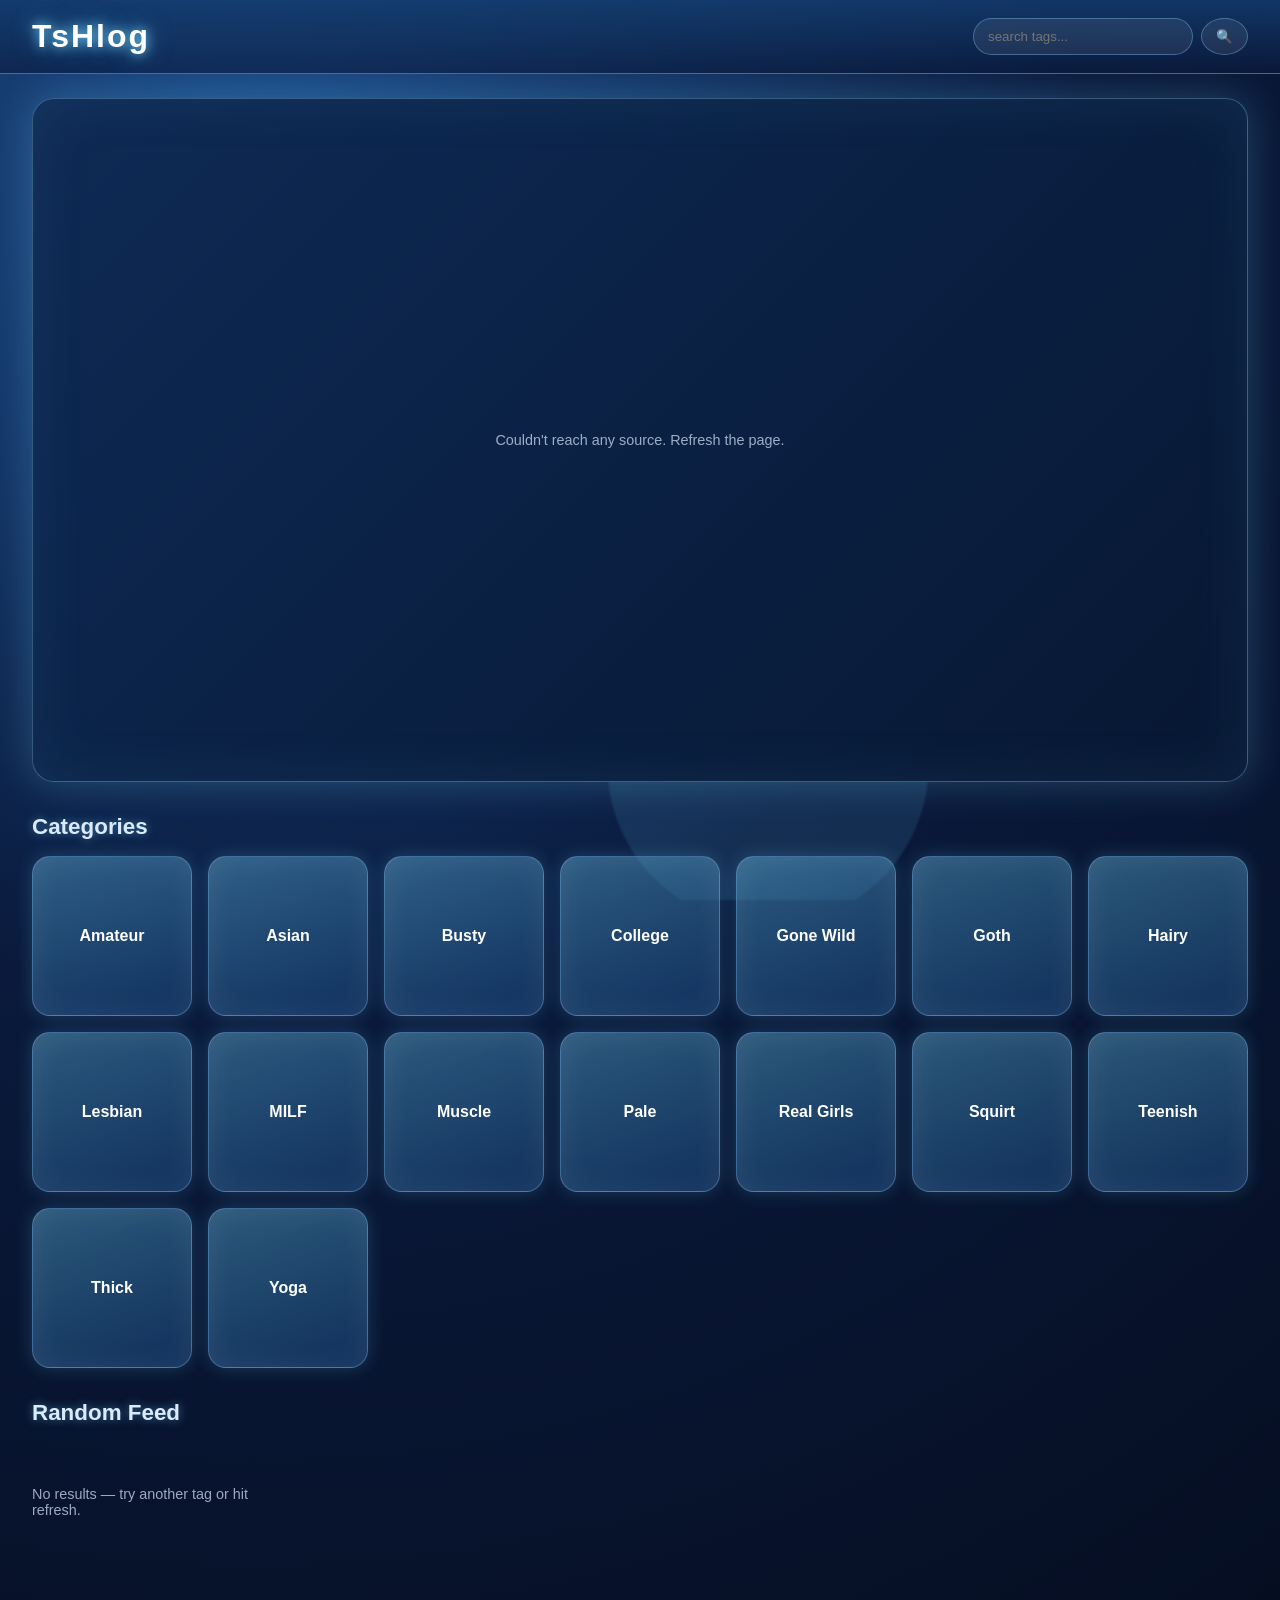
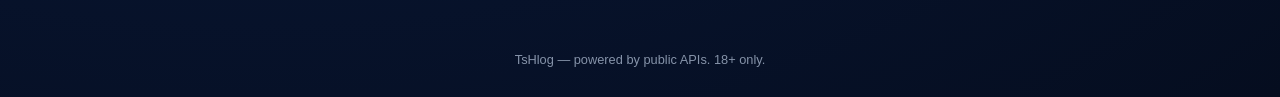
<file: index.html>
<!DOCTYPE html>
<html lang="en">
<head>
  <meta charset="UTF-8" />
  <meta name="viewport" content="width=device-width, initial-scale=1.0" />
  <title>TsHlog</title>
  <link rel="stylesheet" href="css/style.css" />
</head>
<body>
  <div class="aero-bg"></div>

  <header class="topbar">
    <h1 class="logo">TsHlog</h1>
    <form class="search-mini" action="search.html" method="get">
      <input type="text" name="q" placeholder="search tags..." />
      <button type="submit">🔍</button>
    </form>
  </header>

  <main>
    <section class="hero">
      <div class="hero-screen" id="heroPlayer">
        <div class="hero-overlay">
          <div class="hero-tags" id="heroTags"></div>
          <div class="hero-controls">
            <button id="heroRefresh" title="new random video">⟳</button>
            <button id="heroRandom" title="open random video">🎲 Random Video</button>
          </div>
        </div>
      </div>
    </section>

    <section class="categories">
      <h2>Categories</h2>
      <div class="cat-grid" id="catGrid"></div>
    </section>

    <section class="feed">
      <h2>Random Feed</h2>
      <div class="video-grid" id="videoGrid"></div>
    </section>
  </main>

  <footer>
    <p>TsHlog — powered by public APIs. 18+ only.</p>
  </footer>

  <script src="js/config.js"></script>
  <script src="js/api.js"></script>
  <script src="js/app.js"></script>
</body>
</html>
</file>
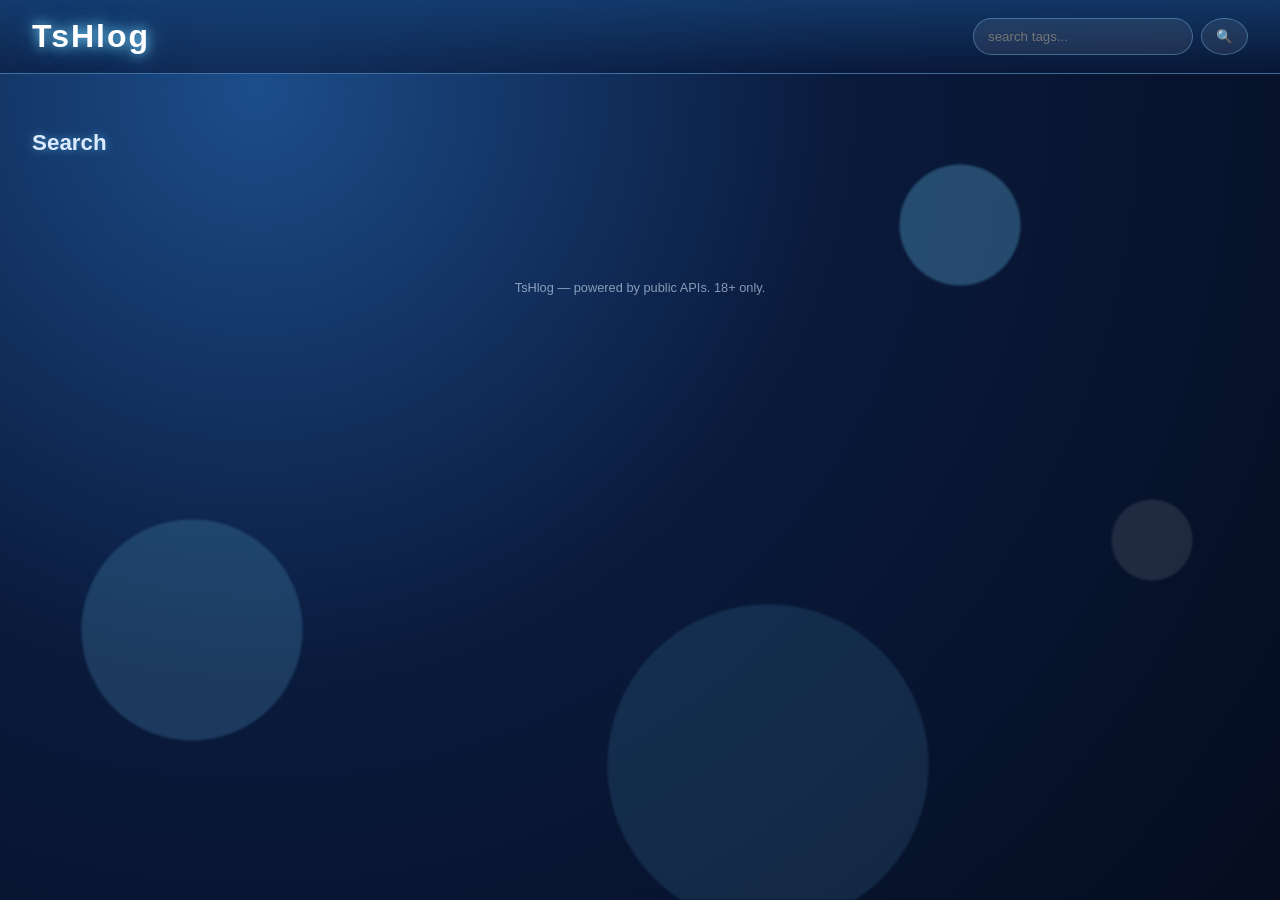
<file: search.html>
<!DOCTYPE html>
<html lang="en">
<head>
  <meta charset="UTF-8" />
  <meta name="viewport" content="width=device-width, initial-scale=1.0" />
  <title>Search — TsHlog</title>
  <link rel="stylesheet" href="css/style.css" />
</head>
<body>
  <div class="aero-bg"></div>

  <header class="topbar">
    <h1 class="logo"><a href="index.html">TsHlog</a></h1>
    <form class="search-mini" id="searchForm">
      <input type="text" id="searchInput" placeholder="search tags..." />
      <button type="submit">🔍</button>
    </form>
  </header>

  <main>
    <section class="search-results">
      <h2 id="resultsTitle">Search</h2>
      <div class="tag-chips" id="tagChips"></div>
      <div class="video-grid" id="videoGrid"></div>
    </section>
  </main>

  <footer>
    <p>TsHlog — powered by public APIs. 18+ only.</p>
  </footer>

  <script src="js/config.js"></script>
  <script src="js/api.js"></script>
  <script src="js/app.js"></script>
</body>
</html>
</file>
<file: css/style.css>
:root {
  --deep-blue: #0a1a3c;
  --mid-blue: #123a6b;
  --glow: #6fd3ff;
  --glass: rgba(255, 255, 255, 0.08);
  --glass-border: rgba(140, 210, 255, 0.35);
  --text: #dbeaff;
}

* { box-sizing: border-box; margin: 0; padding: 0; }

body {
  font-family: "Trebuchet MS", "Segoe UI", sans-serif;
  color: var(--text);
  min-height: 100vh;
  background: radial-gradient(circle at 20% 10%, #1c4d8a 0%, var(--deep-blue) 45%, #050d1f 100%);
  overflow-x: hidden;
}

/* Frutiger Aero blurred bubbles background */
.aero-bg {
  position: fixed;
  inset: 0;
  z-index: -1;
  background-image:
    radial-gradient(circle at 75% 25%, rgba(111,211,255,0.28) 0 60px, transparent 61px),
    radial-gradient(circle at 15% 70%, rgba(111,211,255,0.18) 0 110px, transparent 111px),
    radial-gradient(circle at 60% 85%, rgba(111,211,255,0.12) 0 160px, transparent 161px),
    radial-gradient(circle at 90% 60%, rgba(255,255,255,0.10) 0 40px, transparent 41px);
  filter: blur(1px);
  animation: drift 18s ease-in-out infinite alternate;
}

@keyframes drift {
  from { transform: translateY(0) scale(1); }
  to   { transform: translateY(-24px) scale(1.04); }
}

.topbar {
  display: flex;
  align-items: center;
  justify-content: space-between;
  padding: 18px 32px;
  background: linear-gradient(to bottom, rgba(20,60,110,0.85), rgba(10,26,60,0.6));
  border-bottom: 1px solid var(--glass-border);
  backdrop-filter: blur(12px);
  position: sticky;
  top: 0;
  z-index: 10;
}

.logo {
  font-size: 2rem;
  letter-spacing: 2px;
  color: #fff;
  text-shadow: 0 0 12px var(--glow), 0 0 24px rgba(111,211,255,0.5);
}

.logo a { color: inherit; text-decoration: none; }

.search-mini {
  display: flex;
  gap: 8px;
}

.search-mini input {
  padding: 10px 14px;
  border-radius: 20px;
  border: 1px solid var(--glass-border);
  background: var(--glass);
  color: var(--text);
  outline: none;
  width: 220px;
}

.search-mini button {
  padding: 10px 14px;
  border-radius: 50%;
  border: 1px solid var(--glass-border);
  background: var(--glass);
  color: var(--text);
  cursor: pointer;
}

main { padding: 24px 32px 60px; max-width: 1400px; margin: 0 auto; }

/* Hero / Wii-style main channel */
.hero-screen {
  position: relative;
  width: 100%;
  aspect-ratio: 16 / 9;
  border-radius: 22px;
  overflow: hidden;
  background: linear-gradient(135deg, #0e2a55, #071732);
  border: 1px solid var(--glass-border);
  box-shadow: 0 0 40px rgba(111,211,255,0.25), inset 0 0 60px rgba(111,211,255,0.08);
}

.hero-screen iframe,
.hero-screen img,
.hero-screen video {
  width: 100%;
  height: 100%;
  object-fit: cover;
  border: 0;
}

.hero-overlay {
  position: absolute;
  inset: auto 0 0 0;
  display: flex;
  justify-content: space-between;
  align-items: flex-end;
  padding: 18px;
  background: linear-gradient(to top, rgba(5,13,31,0.9), transparent);
}

.hero-tags { display: flex; gap: 6px; flex-wrap: wrap; }

.hero-tags span {
  font-size: 0.75rem;
  padding: 4px 10px;
  border-radius: 999px;
  background: var(--glass);
  border: 1px solid var(--glass-border);
}

.hero-controls { display: flex; gap: 10px; }

.hero-controls button {
  padding: 10px 16px;
  border-radius: 16px;
  border: 1px solid var(--glass-border);
  background: linear-gradient(to bottom, rgba(111,211,255,0.25), rgba(20,60,110,0.6));
  color: #fff;
  cursor: pointer;
  font-weight: bold;
  text-shadow: 0 0 6px var(--glow);
  transition: transform 0.15s ease, box-shadow 0.15s ease;
}

.hero-controls button:hover {
  transform: translateY(-2px);
  box-shadow: 0 0 18px rgba(111,211,255,0.6);
}

/* Categories as Wii channels */
h2 {
  margin: 32px 0 16px;
  font-size: 1.4rem;
  text-shadow: 0 0 10px rgba(111,211,255,0.5);
}

.cat-grid {
  display: grid;
  grid-template-columns: repeat(auto-fill, minmax(150px, 1fr));
  gap: 16px;
}

.cat-card {
  aspect-ratio: 1;
  border-radius: 18px;
  display: flex;
  align-items: center;
  justify-content: center;
  text-align: center;
  font-weight: bold;
  padding: 12px;
  cursor: pointer;
  color: #fff;
  background: linear-gradient(160deg, rgba(111,211,255,0.35), rgba(20,60,110,0.7));
  border: 1px solid var(--glass-border);
  box-shadow: inset 0 0 30px rgba(255,255,255,0.08), 0 0 18px rgba(111,211,255,0.2);
  transition: transform 0.15s ease, box-shadow 0.15s ease;
}

.cat-card:hover {
  transform: scale(1.04);
  box-shadow: inset 0 0 40px rgba(255,255,255,0.15), 0 0 28px rgba(111,211,255,0.55);
}

.video-grid {
  display: grid;
  grid-template-columns: repeat(auto-fill, minmax(220px, 1fr));
  gap: 18px;
}

.video-card {
  border-radius: 16px;
  overflow: hidden;
  background: var(--glass);
  border: 1px solid var(--glass-border);
  cursor: pointer;
  transition: transform 0.15s ease, box-shadow 0.15s ease;
}

.video-card:hover {
  transform: translateY(-4px);
  box-shadow: 0 0 24px rgba(111,211,255,0.5);
}

.video-card img {
  width: 100%;
  aspect-ratio: 16 / 9;
  object-fit: cover;
  display: block;
}

.video-card .meta {
  padding: 10px 12px;
  font-size: 0.85rem;
}

.video-card .meta .tags {
  margin-top: 6px;
  display: flex;
  flex-wrap: wrap;
  gap: 4px;
}

.video-card .meta .tags span {
  font-size: 0.7rem;
  padding: 2px 8px;
  border-radius: 999px;
  background: rgba(111,211,255,0.15);
  border: 1px solid var(--glass-border);
}

.tag-chips {
  display: flex;
  flex-wrap: wrap;
  gap: 8px;
  margin-bottom: 18px;
}

.tag-chips span {
  padding: 6px 14px;
  border-radius: 999px;
  background: var(--glass);
  border: 1px solid var(--glass-border);
  cursor: pointer;
  font-size: 0.85rem;
}

.tag-chips span.active {
  background: rgba(111,211,255,0.35);
  box-shadow: 0 0 14px rgba(111,211,255,0.6);
}

footer {
  text-align: center;
  padding: 30px;
  font-size: 0.8rem;
  opacity: 0.6;
}

/* Modal for playing a video */
.modal {
  position: fixed;
  inset: 0;
  background: rgba(5,13,31,0.9);
  backdrop-filter: blur(8px);
  display: flex;
  align-items: center;
  justify-content: center;
  padding: 24px;
  z-index: 100;
}

.modal .modal-inner {
  width: min(1000px, 100%);
  border-radius: 20px;
  overflow: hidden;
  border: 1px solid var(--glass-border);
  box-shadow: 0 0 40px rgba(111,211,255,0.5);
  background: #000;
  position: relative;
}

.modal iframe,
.modal video {
  width: 100%;
  aspect-ratio: 16 / 9;
  display: block;
  border: 0;
}

.modal .close {
  position: absolute;
  top: 10px;
  right: 14px;
  font-size: 1.6rem;
  color: #fff;
  cursor: pointer;
  text-shadow: 0 0 10px var(--glow);
}

.loading {
  display: flex;
  align-items: center;
  justify-content: center;
  min-height: 120px;
  font-size: 0.9rem;
  opacity: 0.7;
}
</file>
